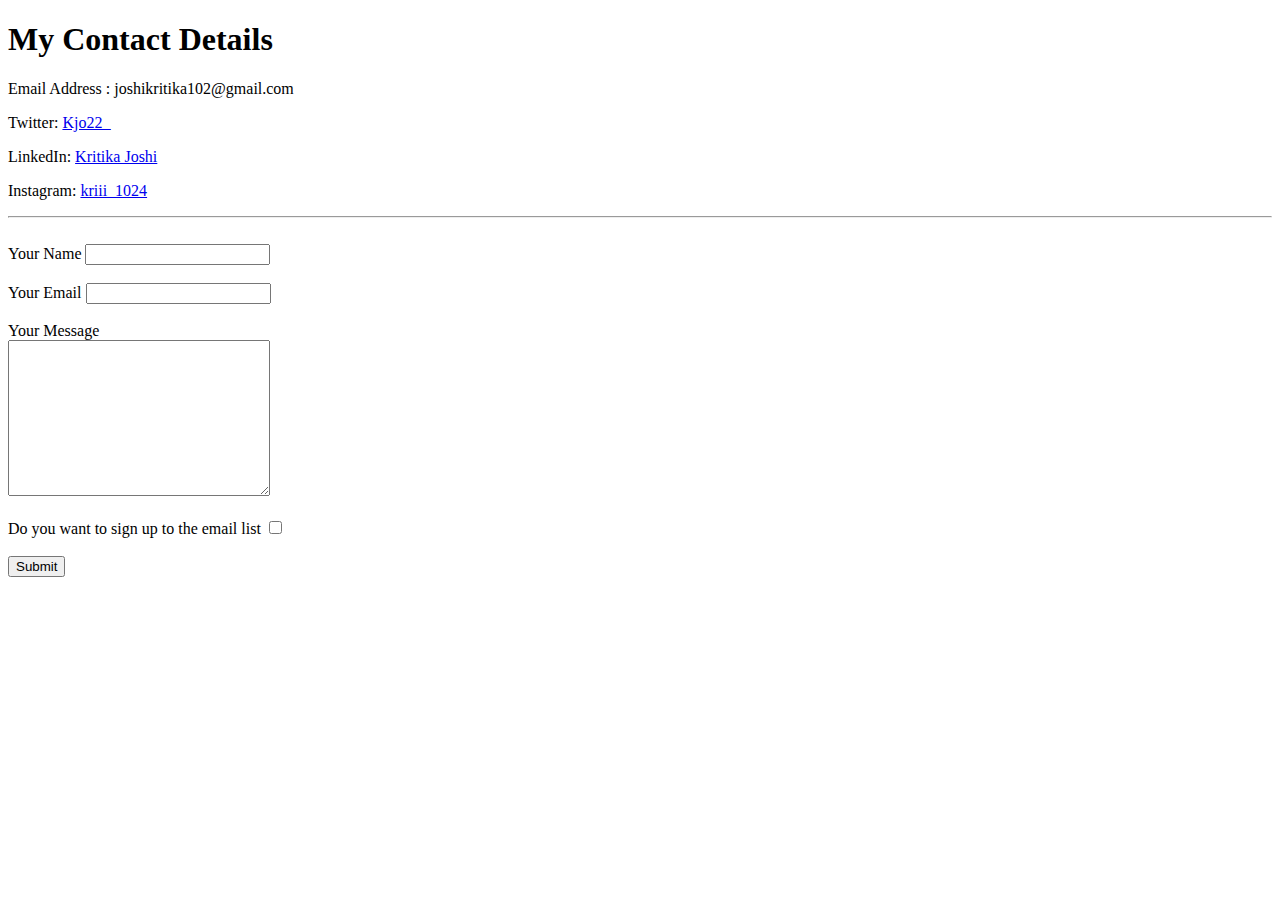
<file: contact.html>
<!DOCTYPE html>
<html lang="en">
<head>
    <meta charset="UTF-8">
    <meta http-equiv="X-UA-Compatible" content="IE=edge">
    <meta name="viewport" content="width=device-width, initial-scale=1.0">
    <title>Contact Me</title>

</head>
<body>
    <h1>My Contact Details</h1>
    <p>Email Address : joshikritika102@gmail.com</p>
    <p>Twitter: <a href="https://twitter.com/Kjo22_">Kjo22_</a></p>
    <p>LinkedIn: <a href = "https://www.linkedin.com/in/kritika-joshi-6600b322b/">Kritika Joshi</a></p>
    <p>Instagram: <a href = "https://www.instagram.com/kriii_1024/">kriii_1024</a></p>
    <hr>
    <br>
    <form action="mailto:joshikritika102@gmail.com" method="post" enctype="text/plain" >
        <label>Your Name</label>
        <input type="text" name="yourName" value=""><br><br>
        <label for="">Your Email</label>
        <input type="email" name="yourEmail"><br><br>
        <label>Your Message</label><br>
       <textarea name="yourMessage" id="" cols="30" rows="10"></textarea><br><br>
        <label>Do you want to sign up to the email list</label>
        <input type="checkbox" name="" value=""><br><br>
        <input type="submit" name="">
    </form>
</body>
</html>
</file>
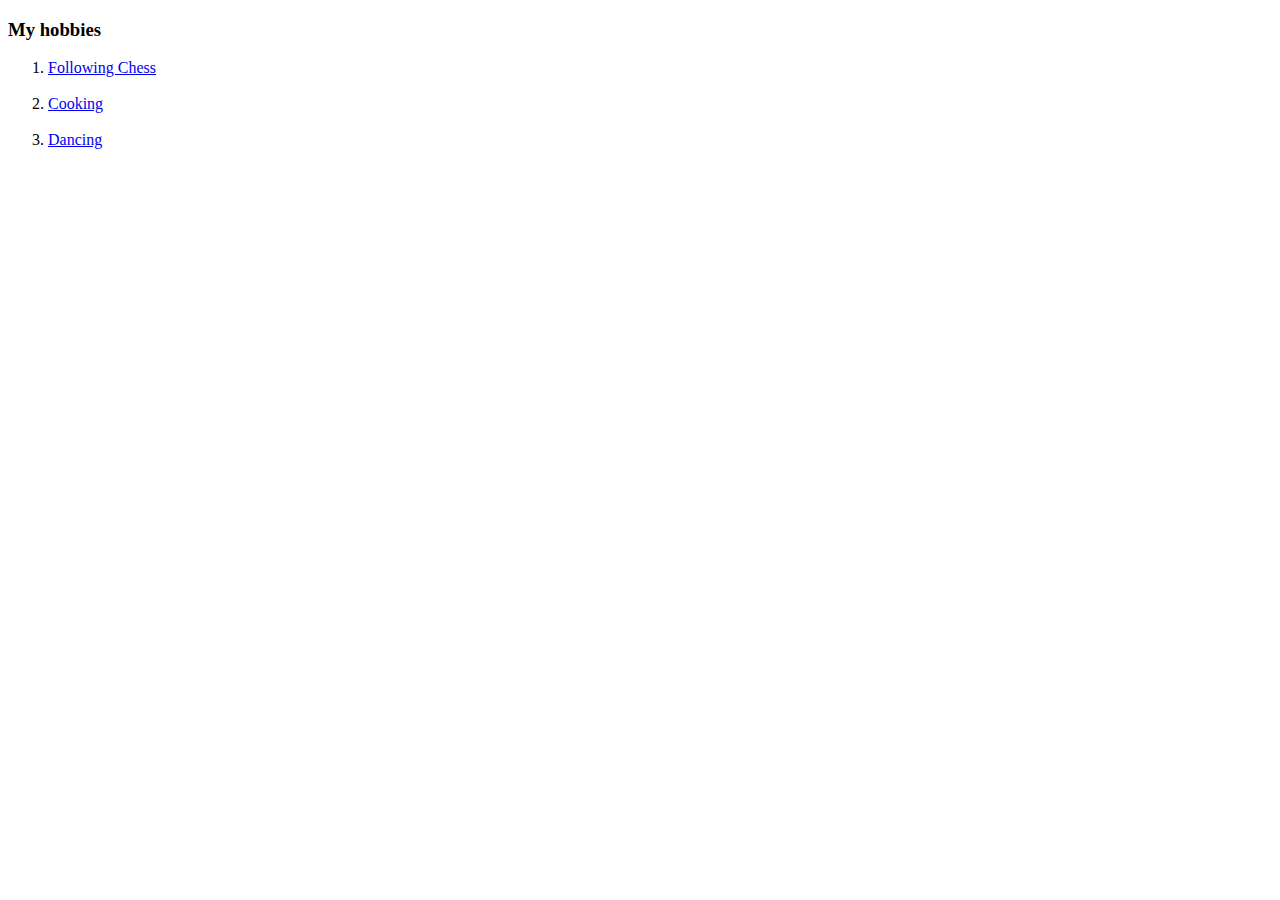
<file: hobbies.html>
<!DOCTYPE html>
<html lang="en">
<head>
    <meta charset="UTF-8">
    <meta http-equiv="X-UA-Compatible" content="IE=edge">
    <meta name="viewport" content="width=device-width, initial-scale=1.0">
    <title>My Hobbies</title>
</head>
<body>
    <h3>My hobbies</h3>
    <ol>
        <li><a href="https://www.youtube.com/channel/UCQHX6ViZmPsWiYSFAyS0a3Q">Following Chess</a></li><br>
        <li><a href="https://www.youtube.com/c/YourFoodLab">Cooking</a></li><br>
        <li><a href="https://www.youtube.com/c/TeamNaach">Dancing</a></li><br>
    </ol>
</body>
</html>
</file>
